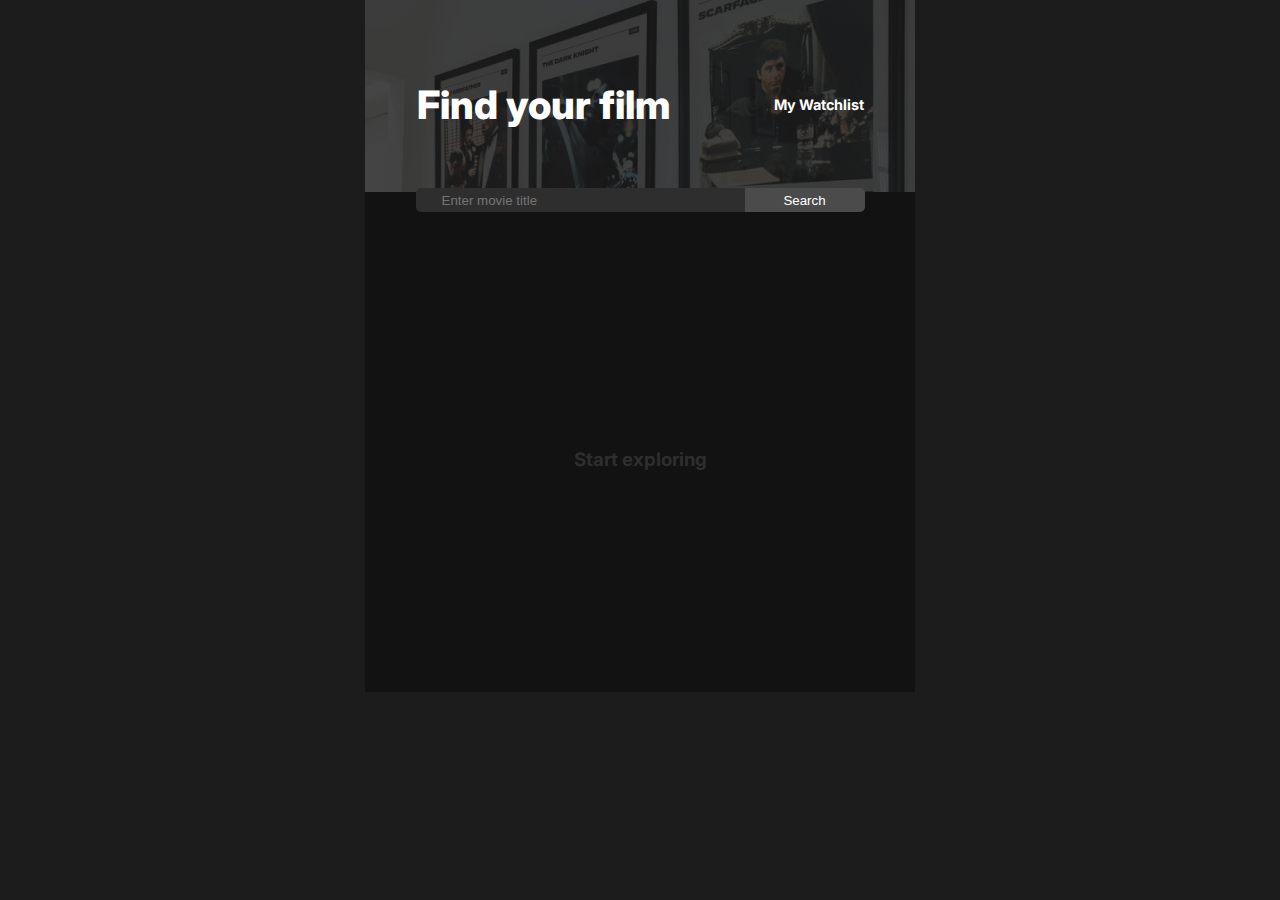
<file: index.html>
<!DOCTYPE html>
<html>
  <head>
    <meta charset="UTF-8" />
    <meta name="viewport" content="width=device-width, initial-scale=1.0" />
    <link rel="stylesheet" href="styles.css" />
    <link rel="preconnect" href="https://fonts.googleapis.com" />
    <link rel="preconnect" href="https://fonts.gstatic.com" crossorigin />
    <link
      href="https://fonts.googleapis.com/css2?family=Inter:wght@300;400;700;800;900&display=swap"
      rel="stylesheet"
    />
    <link
      rel="stylesheet"
      href="https://cdnjs.cloudflare.com/ajax/libs/font-awesome/6.4.2/css/all.min.css"
      integrity="sha512-z3gLpd7yknf1YoNbCzqRKc4qyor8gaKU1qmn+CShxbuBusANI9QpRohGBreCFkKxLhei6S9CQXFEbbKuqLg0DA=="
      crossorigin="anonymous"
      referrerpolicy="no-referrer"
    />
  </head>
  <body>
    <header>
      <div class="header-container">
        <h1 class="header-text">Find your film</h1>
        <a href="watchlist.html"
          ><p id="watchlist-btn" class="header-watchlist-link">
            My Watchlist
          </p></a
        >
      </div>
      <form class="search-bar">
        <i id="search-icon" class="fa fa-search"></i>
        <input
          id="search-input"
          placeholder="Enter movie title"
          class="search"
          type="text"
        />
        <button id="search-btn" type="submit" class="search-btn">Search</button>
      </form>
    </header>
    <main>
      <section class="movie-list" id="movie-list">
        <!-- searched movies renders here -->
        <div class="icon-container">
          <i id="film-icon" class="fa-solid fa-film"></i>
          <h3 class="start-exploring">Start exploring</h3>
        </div>
      </section>
    </main>
    <script src="index.js"></script>
  </body>
</html>
</file>
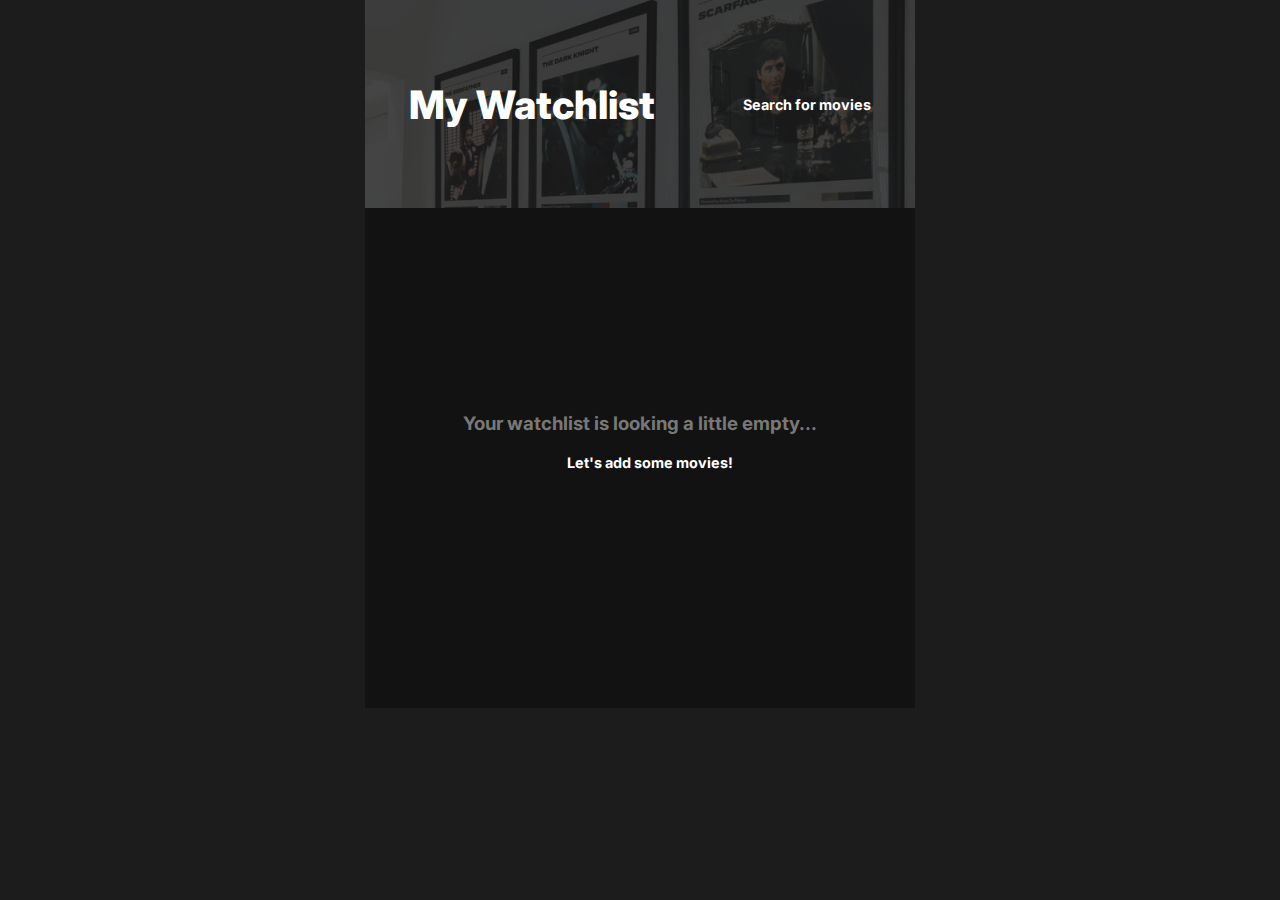
<file: watchlist.html>
<!DOCTYPE html>
<html>
  <head>
    <meta charset="UTF-8" />
    <meta name="viewport" content="width=device-width, initial-scale=1.0" />
    <link rel="stylesheet" href="styles.css" />
    <link rel="stylesheet" href="styles.css" />
    <link rel="preconnect" href="https://fonts.googleapis.com" />
    <link rel="preconnect" href="https://fonts.gstatic.com" crossorigin />
    <link
      href="https://fonts.googleapis.com/css2?family=Inter:wght@300;400;700;800&display=swap"
      rel="stylesheet"
    />
    <link
      rel="stylesheet"
      href="https://cdnjs.cloudflare.com/ajax/libs/font-awesome/6.4.2/css/all.min.css"
      integrity="sha512-z3gLpd7yknf1YoNbCzqRKc4qyor8gaKU1qmn+CShxbuBusANI9QpRohGBreCFkKxLhei6S9CQXFEbbKuqLg0DA=="
      crossorigin="anonymous"
      referrerpolicy="no-referrer"
    />
  </head>
  <body>
    <header>
      <div class="header-container">
        <h1 class="header-text">My Watchlist</h1>
        <a href="index.html"
          ><p id="watchlist-link" class="header-watchlist-link">
            Search for movies
          </p></a
        >
      </div>
    </header>
    <main>
      <section id="watchlist-list" class="movie-list">
        <div id="little-empty" class="empty-watchlist">
          <h3 class="little-empty">
            Your watchlist is looking a little empty...
          </h3>
          <a href="index.html">
            <div class="plus-icon-container">
              <i id="plus-icon" class="fa-solid fa-circle-plus"></i>
              <p class="plus-icon-text">Let's add some movies!</p>
            </div>
          </a>
        </div>
      </section>
    </main>
    <script src="watchlist.js"></script>
  </body>
</html>
</file>
<file: styles.css>
* {
  box-sizing: border-box;
  margin: 0;
}

body {
  padding: 0;
  background-color: rgba(28, 28, 28, 1);
  font-family: "Inter", sans-serif;
  height: 100vh;
}

.header-container {
  background-image: url(images/logo.png);
  width: 100%;
  max-width: 550px;
  height: 208px;
  color: white;
  display: flex;
  justify-content: space-around;
  align-items: center;
  margin: 0 auto;
}

h1 {
  font-size: 2.45em;
  font-weight: 820;
}

.header-watchlist-link {
  font-size: 0.9em;
  font-weight: bold;
}

form.search-bar {
  display: flex;
  justify-content: center;
  margin: -1.25em 0 -1.25em 0;
  color: rgba(156, 163, 175, 1);
}

input.search,
#search-icon {
  color: rgb(165, 165, 165, 1);
  background-color: rgba(46, 46, 47, 1);
  border: none;
  outline: none;
}

#search-icon {
  border-radius: 5px 0px 0px 5px;
  padding: 0.75em;
}

input.search {
  width: 50%;
  max-width: 305px;
  border-radius: 0;
}

button.search-btn {
  border: none;
  background-color: rgba(75, 75, 75, 1);
  color: rgba(255, 255, 255, 1);
  border-radius: 0px 5px 5px 0px;
  cursor: pointer;
  width: 50%;
  max-width: 120px;
}

.movie-list {
  background-color: rgba(18, 18, 18, 1);
  width: 100%;
  max-width: 550px;
  margin: 0 auto;
  height: auto;
  min-height: 500px;
}

#film-icon {
  color: white;
  background-color: rgba(18, 18, 18, 1);
  color: rgba(46, 46, 46, 1);
  font-size: 4.65em;
  padding-top: 1.75em;
}

#plus-icon {
  color: #ffffff;
  width: 1.15em;
  height: 1.15em;
}

.icon-container {
  display: flex;
  flex-direction: column;
  justify-content: center;
  align-items: center;
}

h3.start-exploring {
  color: rgba(46, 46, 46, 1);
}

h3.little-empty {
  color: #787878;
  padding-bottom: 1em;
}

.plus-icon-text {
  color: #ffffff;
  font-size: 0.9em;
  padding-left: 0.15em;
  font-weight: bold;
}

.plus-icon-container {
  display: flex;
  cursor: pointer;
}

.empty-watchlist {
  display: flex;
  flex-direction: column;
  justify-content: center;
  align-items: center;
  padding-top: 4em;
}

.movie-list {
  display: flex;
  flex-direction: column;
  justify-content: center;
  align-items: center;
  padding-bottom: 6em;
}

a {
  text-decoration: none;
}

a:visited {
  color: white;
}

img {
  width: 18%;
  height: auto;
  margin: 0 1.45em 0 2.78em;
}

p {
  color: white;
}

.cont {
  display: flex;
}

.flex-container-movie {
  display: flex;
  justify-content: center;
  align-items: center;
  padding-top: 4em;
}

.title-rating,
.time-genre {
  padding-bottom: 0.85em;
}

.movie-time,
.genre {
  padding-right: 0.85em;
  font-size: 0.75em;
  max-width: 50%;
  align-self: center;
}

.movie-title {
  font-size: 1.25em;
  padding-right: 0.25em;
  max-width: 80%;
}

.watchlist {
  font-size: 0.75em;
  align-self: center;
  background-color: rgba(18, 18, 18, 1);
  border: none;
  color: white;
  cursor: pointer;
}

.watchlist:active {
  background-color: rgb(70, 69, 69);
  border-radius: 10px;
  font-size: 0.77em;
}

.description {
  font-size: 0.9em;
  color: #a5a5a5;
  width: 90%;
}

.divider {
  color: white;
  border: 1.5px solid #2c2c2c;
  width: 84%;
  margin: 0 auto;
  margin-top: 1.15em;
}

.rating {
  justify-self: center;
  align-self: center;
  font-size: 0.75em;
  padding-top: 0.2em;
}

p.movie-not-found {
  color: #787878;
  line-height: 1.25em;
  font-size: 1.15em;
  font-weight: 700;
  width: 60%;
  text-align: center;
}

@media (max-width: 480px) {
  body {
    font-size: 12px;
  }
}
</file>
